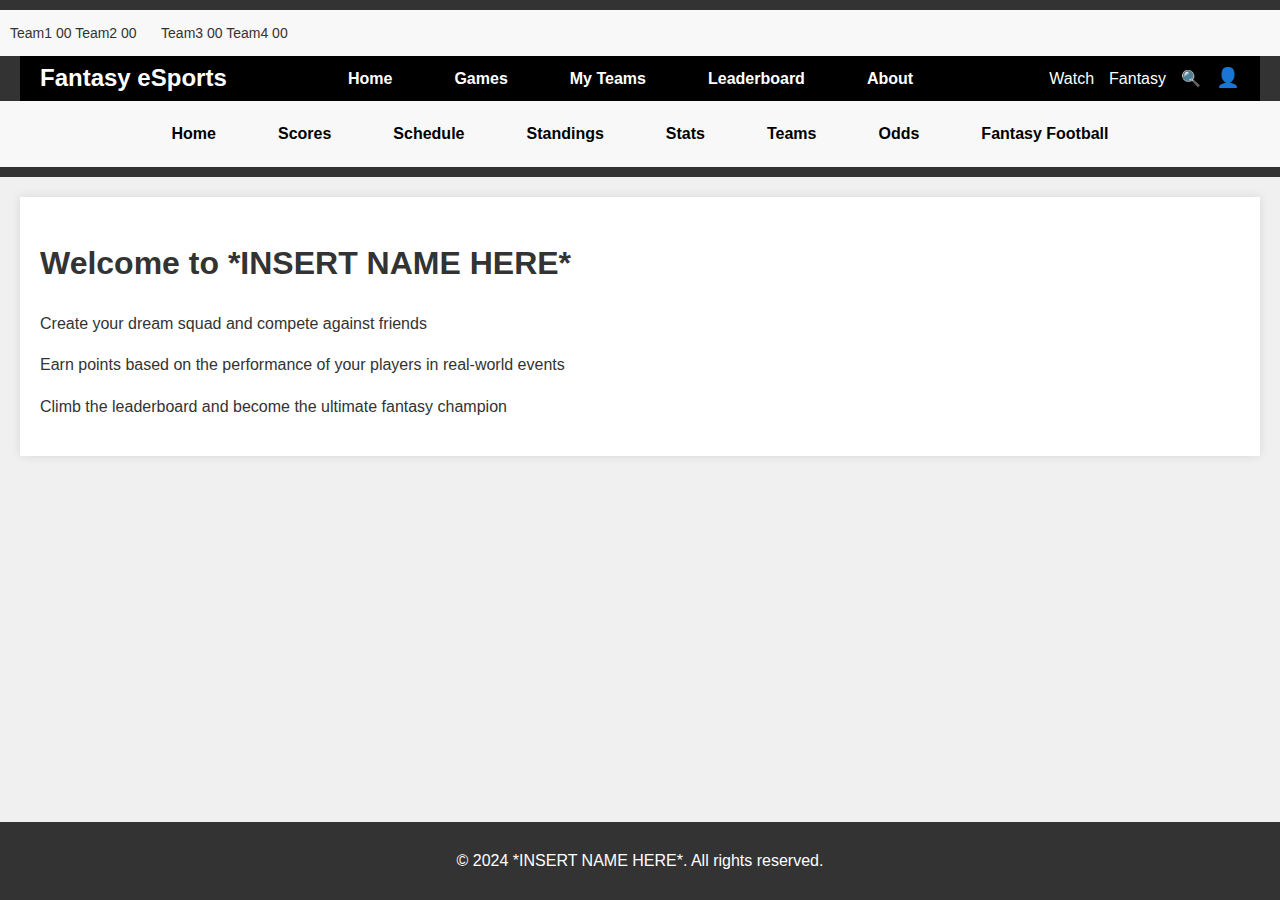
<file: index.html>
<!--
 * This file contains the HTML for the home page of the Fantasy eSports website.
 * It includes information about the home page and its functionality.
 * The page includes a navigation menu, main content sections, and a footer.
 * It uses HTML, CSS, and JavaScript.
 * 
 * @author Nikolas J Petroff
 * @version 1.0
 * @since 10-04-2024
 -->

<!DOCTYPE html>
<html lang="en">
<head>
    <meta charset="UTF-8">
    <meta name="viewport" content="width=device-width, initial-scale=1.0">
    <title>Fantasy eSports</title>
    <link rel="stylesheet" href="css/style.css">
</head>
<body>
    <header>
        <div class="scoreboard">
            <!-- We'll add a scrollable scoreboard here -->
            <div class="score-item">
                <span>Team1 00</span>
                <span>Team2 00</span>
            </div>
            <div class="score-item">
                <span>Team3 00</span>
                <span>Team4 00</span>
            </div>
            <!-- Add more score items as needed -->
        </div>
        <nav class="main-nav">
            <div class="logo">Fantasy eSports</div>
            <ul class="menu">
                <li><a href="index.html">Home</a></li>
                <li class="dropdown">
                    <a href="#" class="dropbtn">Games</a>
                    <div class="dropdown-content">
                        <a href="Pages/call-of-duty.html">Call of Duty</a>
                        <a href="Pages/csgo.html">CS:GO</a>
                        <a href="Pages/valorant.html">Valorant</a>
                    </div>
                </li>
                <li><a href="Pages/my-teams.html">My Teams</a></li>
                <li><a href="Pages/leaderboard.html">Leaderboard</a></li>
                <li><a href="Pages/about.html">About</a></li>
            </ul>
            <div class="nav-right">
                <a href="#">Watch</a>
                <a href="#">Fantasy</a>
                <a href="#" class="search-icon">🔍</a>
                <a href="Pages/profile.html" class="user-icon">👤</a>
            </div>
        </nav>
        <nav class="sub-nav">
            <ul class="menu">
                <li><a href="#">Home</a></li>
                <li><a href="#">Scores</a></li>      
                <li><a href="#">Schedule</a></li>
                <li><a href="#">Standings</a></li>
                <li><a href="#">Stats</a></li>
                <li><a href="#">Teams</a></li>
                <li><a href="#">Odds</a></li>
                <li><a href="#">Fantasy Football</a></li>
            </ul>
        </nav>
    </header>

    <main>
        <h1>Welcome to *INSERT NAME HERE*</h1>
        <p>Create your dream squad and compete against friends</p>
        <p>Earn points based on the performance of your players in real-world events</p>
        <p>Climb the leaderboard and become the ultimate fantasy champion</p>
    </main>

    <footer>
        <p>&copy; 2024 *INSERT NAME HERE*. All rights reserved.</p>
    </footer>

    <script src="js/main.js"></script>
</body>
</html>
</file>
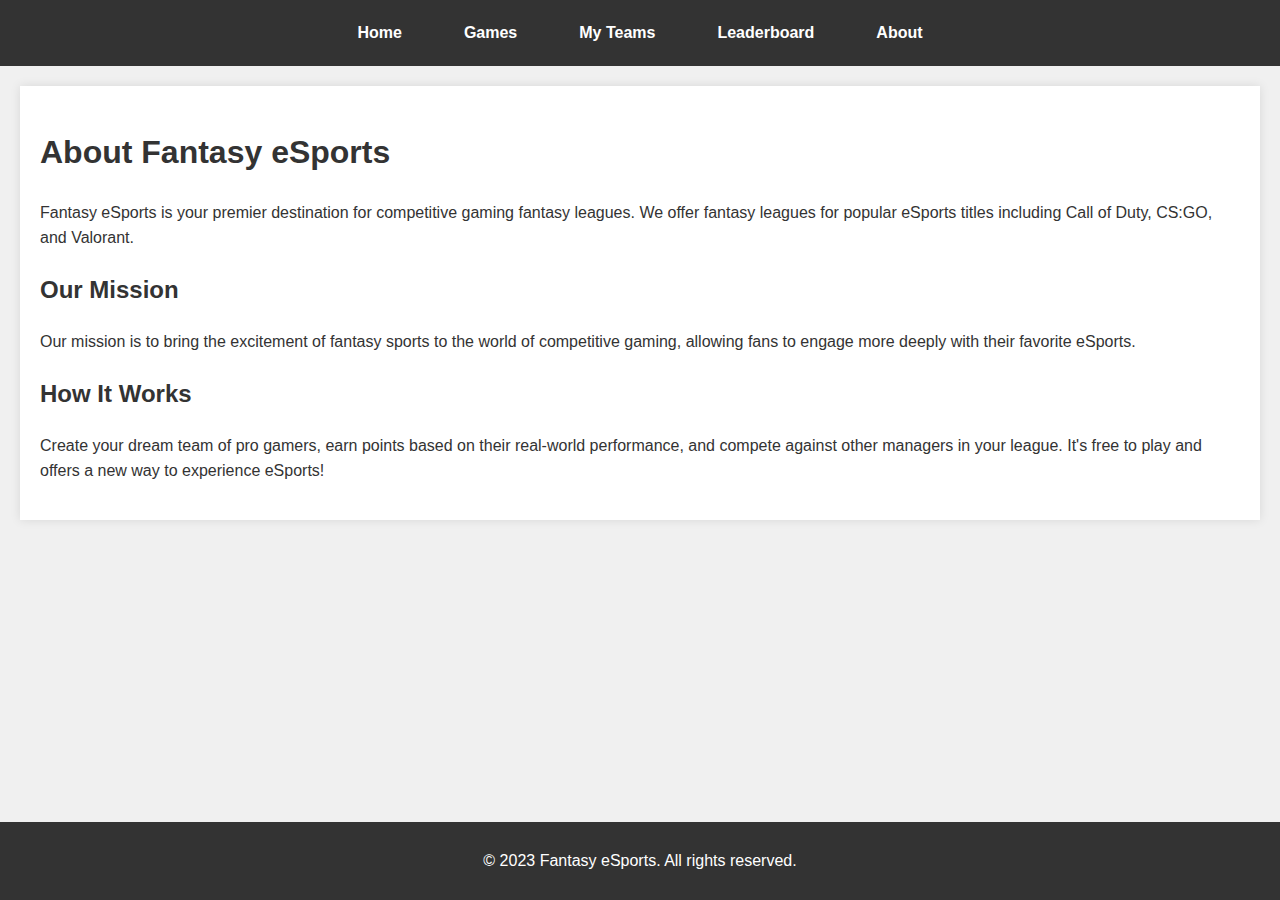
<file: Pages/about.html>
<!--
 * This file contains the HTML for the About page of the Fantasy eSports website.
 * It provides information about the website's purpose, mission, and how it works.
 * The page includes a navigation menu, main content sections, and a footer.
 * 
 * @author Nikolas J Petroff
 * @version 1.0
 * @since 10-04-2024
 -->

<!DOCTYPE html>
<html lang="en">
<head>
    <meta charset="UTF-8">
    <meta name="viewport" content="width=device-width, initial-scale=1.0">
    <title>Fantasy eSports - About</title>
    <link rel="stylesheet" href="../css/style.css">
</head>
<body>
    <header>
        <nav>
            <ul class="menu">
                <li><a href="../index.html">Home</a></li>
                <li class="dropdown">
                    <a href="#" class="dropbtn">Games</a>
                    <div class="dropdown-content">
                        <a href="call-of-duty.html">Call of Duty</a>
                        <a href="csgo.html">CS:GO</a>
                        <a href="valorant.html">Valorant</a>
                    </div>
                </li>
                <li><a href="my-teams.html">My Teams</a></li>
                <li><a href="leaderboard.html">Leaderboard</a></li>
                <li><a href="about.html">About</a></li>
            </ul>
        </nav>
    </header>

    <main>
        <h1>About Fantasy eSports</h1>
        <p>Fantasy eSports is your premier destination for competitive gaming fantasy leagues. We offer fantasy leagues for popular eSports titles including Call of Duty, CS:GO, and Valorant.</p>
        
        <section>
            <h2>Our Mission</h2>
            <p>Our mission is to bring the excitement of fantasy sports to the world of competitive gaming, allowing fans to engage more deeply with their favorite eSports.</p>
        </section>

        <section>
            <h2>How It Works</h2>
            <p>Create your dream team of pro gamers, earn points based on their real-world performance, and compete against other managers in your league. It's free to play and offers a new way to experience eSports!</p>
        </section>
    </main>

    <footer>
        <p>&copy; 2023 Fantasy eSports. All rights reserved.</p>
    </footer>

    <script src="../js/main.js"></script>
</body>
</html>
</file>
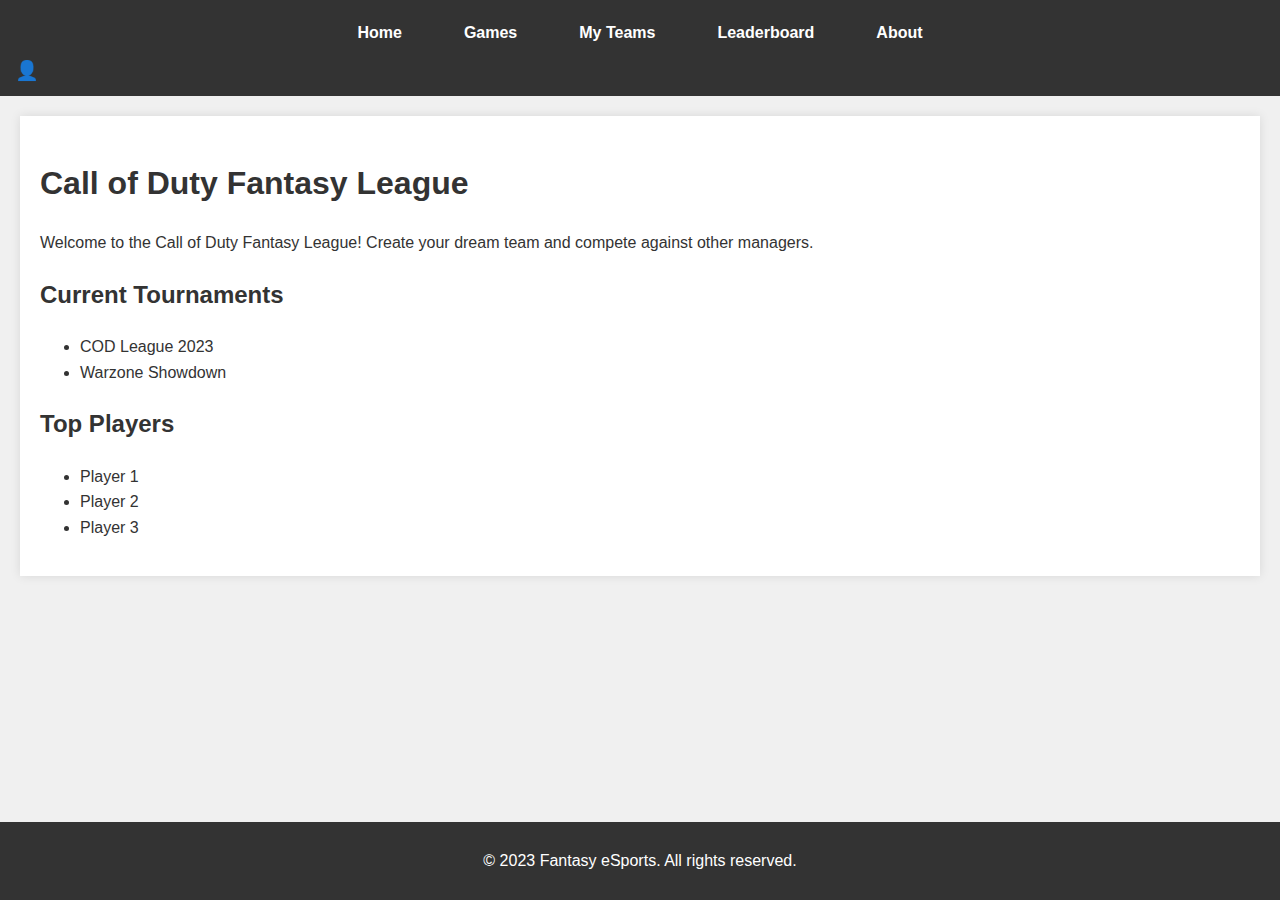
<file: Pages/call-of-duty.html>
<!--
 * This file contains the HTML for the Call of Duty page of the Fantasy eSports website.
 * It includes information about the Call of Duty game and its tournaments.
 * The page includes a navigation menu, main content sections, and a footer.
 * 
 * @author Nikolas J Petroff
 * @version 1.0
 * @since 10-04-2024
 -->

<!DOCTYPE html>
<html lang="en">
<head>
    <meta charset="UTF-8">
    <meta name="viewport" content="width=device-width, initial-scale=1.0">
    <title>Fantasy eSports - Call of Duty</title>
    <link rel="stylesheet" href="../css/style.css">
</head>
<body>
    <header>
        <nav>
            <ul class="menu">
                <li><a href="../index.html">Home</a></li>
                <li class="dropdown">
                    <a href="#" class="dropbtn">Games</a>
                    <div class="dropdown-content">
                        <a href="call-of-duty.html">Call of Duty</a>
                        <a href="csgo.html">CS:GO</a>
                        <a href="valorant.html">Valorant</a>
                    </div>
                </li>
                <li><a href="my-teams.html">My Teams</a></li>
                <li><a href="leaderboard.html">Leaderboard</a></li>
                <li><a href="about.html">About</a></li>
            </ul>
            <div class="nav-right">
                <a href="../Pages/profile.html" class="user-icon">👤</a>
            </div>
        </nav>
    </header>

    <main>
        <h1>Call of Duty Fantasy League</h1>
        <p>Welcome to the Call of Duty Fantasy League! Create your dream team and compete against other managers.</p>
        
        <!-- Add more Call of Duty specific content here -->
        <section>
            <h2>Current Tournaments</h2>
            <ul>
                <li>COD League 2023</li>
                <li>Warzone Showdown</li>
                <!-- Add more tournaments as needed -->
            </ul>
        </section>

        <section>
            <h2>Top Players</h2>
            <ul>
                <li>Player 1</li>
                <li>Player 2</li>
                <li>Player 3</li>
                <!-- Add more players as needed -->
            </ul>
        </section>
    </main>

    <footer>
        <p>&copy; 2023 Fantasy eSports. All rights reserved.</p>
    </footer>

    <script src="../js/main.js"></script>
</body>
</html>
</file>
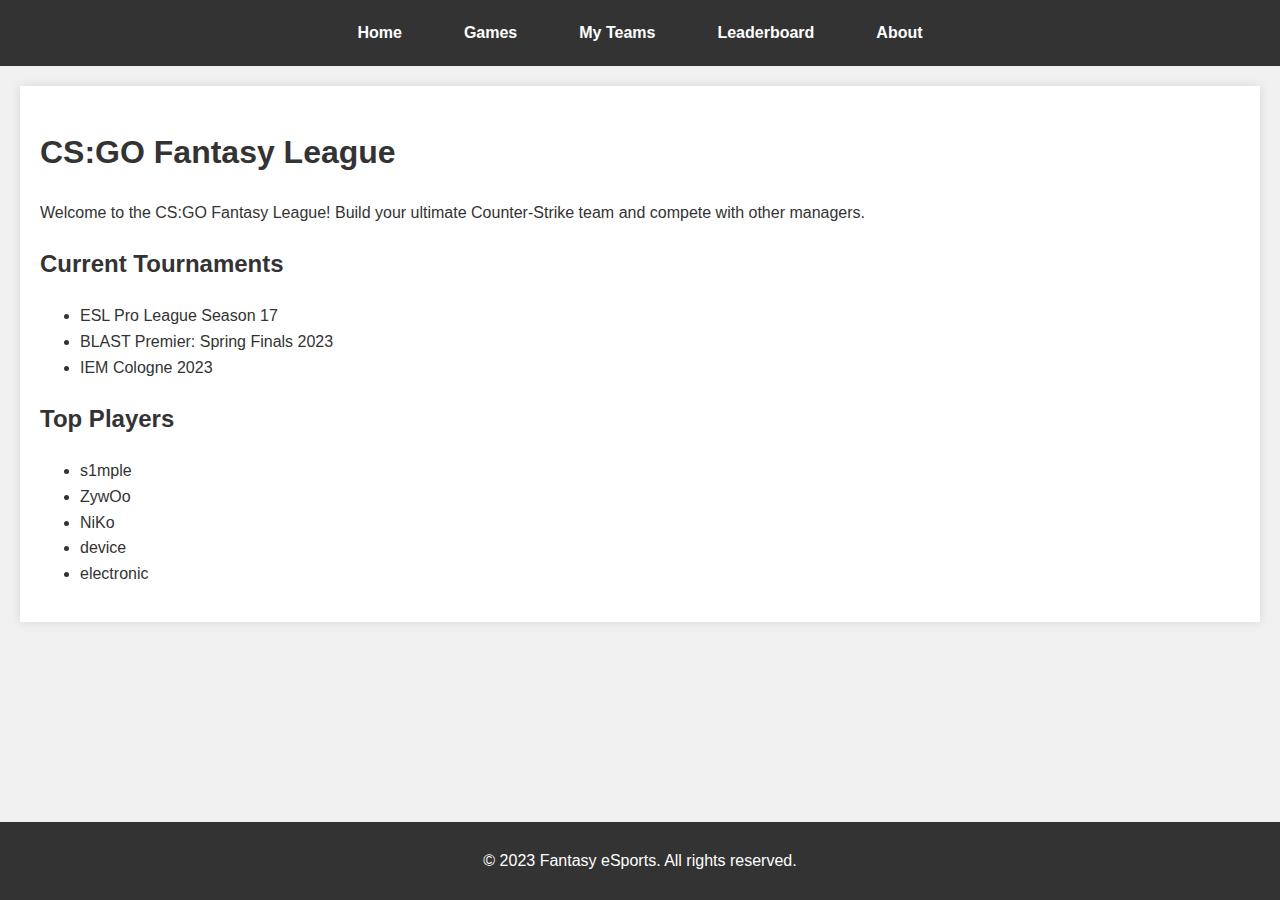
<file: Pages/csgo.html>
<!--
 * This file contains the HTML for the CS:GO page of the Fantasy eSports website.
 * It includes information about the CS:GO game and its tournaments.
 * The page includes a navigation menu, main content sections, and a footer.
 * 
 * @author Nikolas J Petroff
 * @version 1.0
 * @since 10-04-2024
 -->

<!DOCTYPE html>
<html lang="en">
<head>
    <meta charset="UTF-8">
    <meta name="viewport" content="width=device-width, initial-scale=1.0">
    <title>Fantasy eSports - CS:GO</title>
    <link rel="stylesheet" href="../css/style.css">
</head>
<body>
    <header>
        <nav>
            <ul class="menu">
                <li><a href="../index.html">Home</a></li>
                <li class="dropdown">
                    <a href="#" class="dropbtn">Games</a>
                    <div class="dropdown-content">
                        <a href="call-of-duty.html">Call of Duty</a>
                        <a href="csgo.html">CS:GO</a>
                        <a href="valorant.html">Valorant</a>
                    </div>
                </li>
                <li><a href="my-teams.html">My Teams</a></li>
                <li><a href="leaderboard.html">Leaderboard</a></li>
                <li><a href="about.html">About</a></li>
            </ul>
        </nav>
    </header>

    <main>
        <h1>CS:GO Fantasy League</h1>
        <p>Welcome to the CS:GO Fantasy League! Build your ultimate Counter-Strike team and compete with other managers.</p>
        
        <section>
            <h2>Current Tournaments</h2>
            <ul>
                <li>ESL Pro League Season 17</li>
                <li>BLAST Premier: Spring Finals 2023</li>
                <li>IEM Cologne 2023</li>
            </ul>
        </section>

        <section>
            <h2>Top Players</h2>
            <ul>
                <li>s1mple</li>
                <li>ZywOo</li>
                <li>NiKo</li>
                <li>device</li>
                <li>electronic</li>
            </ul>
        </section>
    </main>

    <footer>
        <p>&copy; 2023 Fantasy eSports. All rights reserved.</p>
    </footer>

    <script src="../js/main.js"></script>
</body>
</html>
</file>
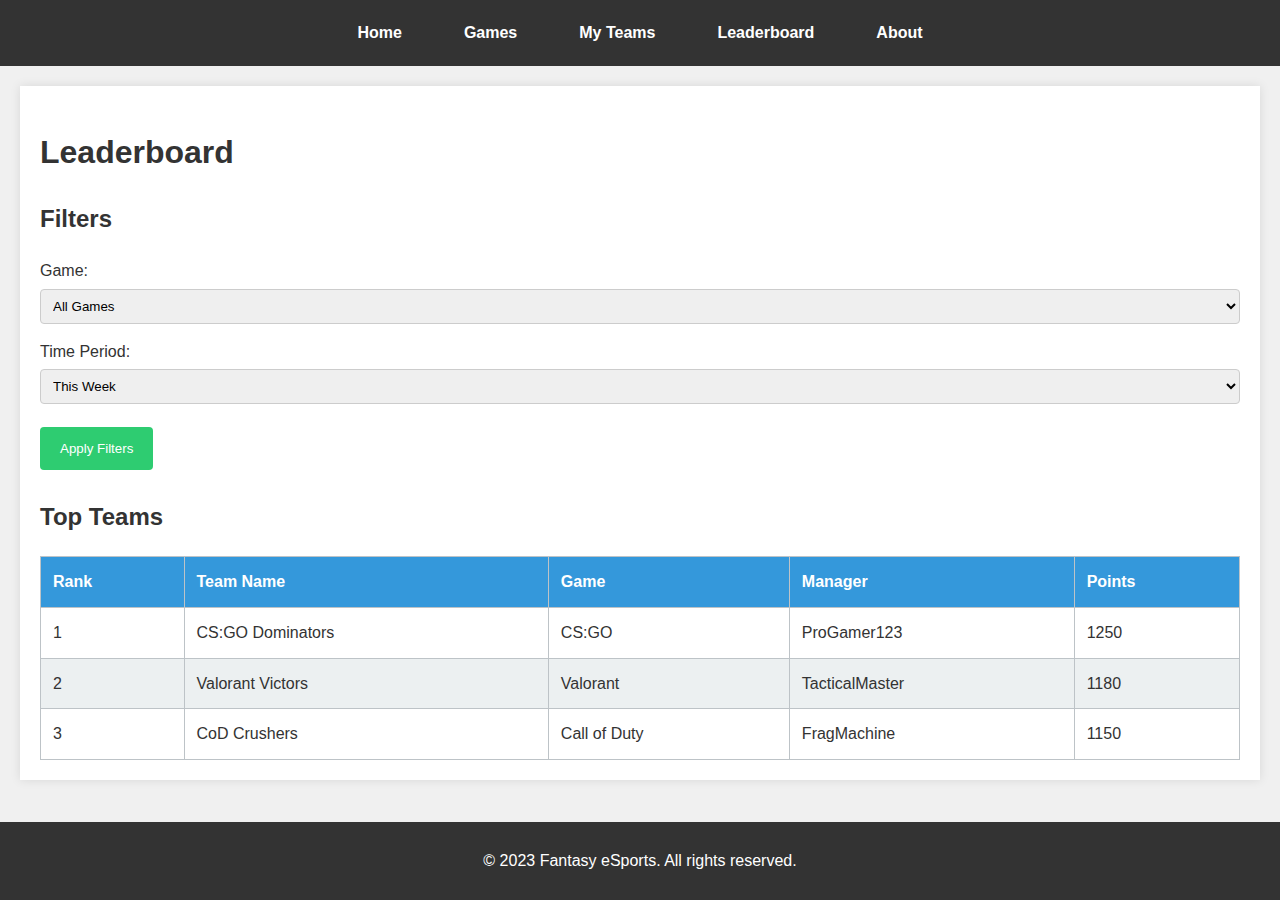
<file: Pages/leaderboard.html>
<!--
 * This file contains the HTML for the Leaderboard page of the Fantasy eSports website.
 * It includes information about the Leaderboard and its functionality.
 * The page includes a navigation menu, main content sections, and a footer.
 * 
 * @author Nikolas J Petroff
 * @version 1.0
 * @since 10-04-2024
 -->

<!DOCTYPE html>
<html lang="en">
<head>
    <meta charset="UTF-8">
    <meta name="viewport" content="width=device-width, initial-scale=1.0">
    <title>Fantasy eSports - Leaderboard</title>
    <link rel="stylesheet" href="../css/style.css">
</head>
<body>
    <header>
        <nav>
            <ul class="menu">
                <li><a href="../index.html">Home</a></li>
                <li class="dropdown">
                    <a href="#" class="dropbtn">Games</a>
                    <div class="dropdown-content">
                        <a href="call-of-duty.html">Call of Duty</a>
                        <a href="csgo.html">CS:GO</a>
                        <a href="valorant.html">Valorant</a>
                    </div>
                </li>
                <li><a href="my-teams.html">My Teams</a></li>
                <li><a href="leaderboard.html">Leaderboard</a></li>
                <li><a href="about.html">About</a></li>
            </ul>
        </nav>
    </header>

    <main>
        <h1>Leaderboard</h1>
        
        <section id="leaderboard-filters">
            <h2>Filters</h2>
            <form id="filter-form">
                <label for="game-filter">Game:</label>
                <select id="game-filter" name="game-filter">
                    <option value="all">All Games</option>
                    <option value="cod">Call of Duty</option>
                    <option value="csgo">CS:GO</option>
                    <option value="valorant">Valorant</option>
                </select>

                <label for="time-period">Time Period:</label>
                <select id="time-period" name="time-period">
                    <option value="weekly">This Week</option>
                    <option value="monthly">This Month</option>
                    <option value="all-time">All Time</option>
                </select>

                <button type="submit">Apply Filters</button>
            </form>
        </section>

        <section id="leaderboard-table">
            <h2>Top Teams</h2>
            <table>
                <thead>
                    <tr>
                        <th>Rank</th>
                        <th>Team Name</th>
                        <th>Game</th>
                        <th>Manager</th>
                        <th>Points</th>
                    </tr>
                </thead>
                <tbody>
                    <tr>
                        <td>1</td>
                        <td>CS:GO Dominators</td>
                        <td>CS:GO</td>
                        <td>ProGamer123</td>
                        <td>1250</td>
                    </tr>
                    <tr>
                        <td>2</td>
                        <td>Valorant Victors</td>
                        <td>Valorant</td>
                        <td>TacticalMaster</td>
                        <td>1180</td>
                    </tr>
                    <tr>
                        <td>3</td>
                        <td>CoD Crushers</td>
                        <td>Call of Duty</td>
                        <td>FragMachine</td>
                        <td>1150</td>
                    </tr>
                    <!-- Add more rows as needed -->
                </tbody>
            </table>
        </section>
    </main>

    <footer>
        <p>&copy; 2023 Fantasy eSports. All rights reserved.</p>
    </footer>

    <script src="../js/main.js"></script>
</body>
</html>
</file>
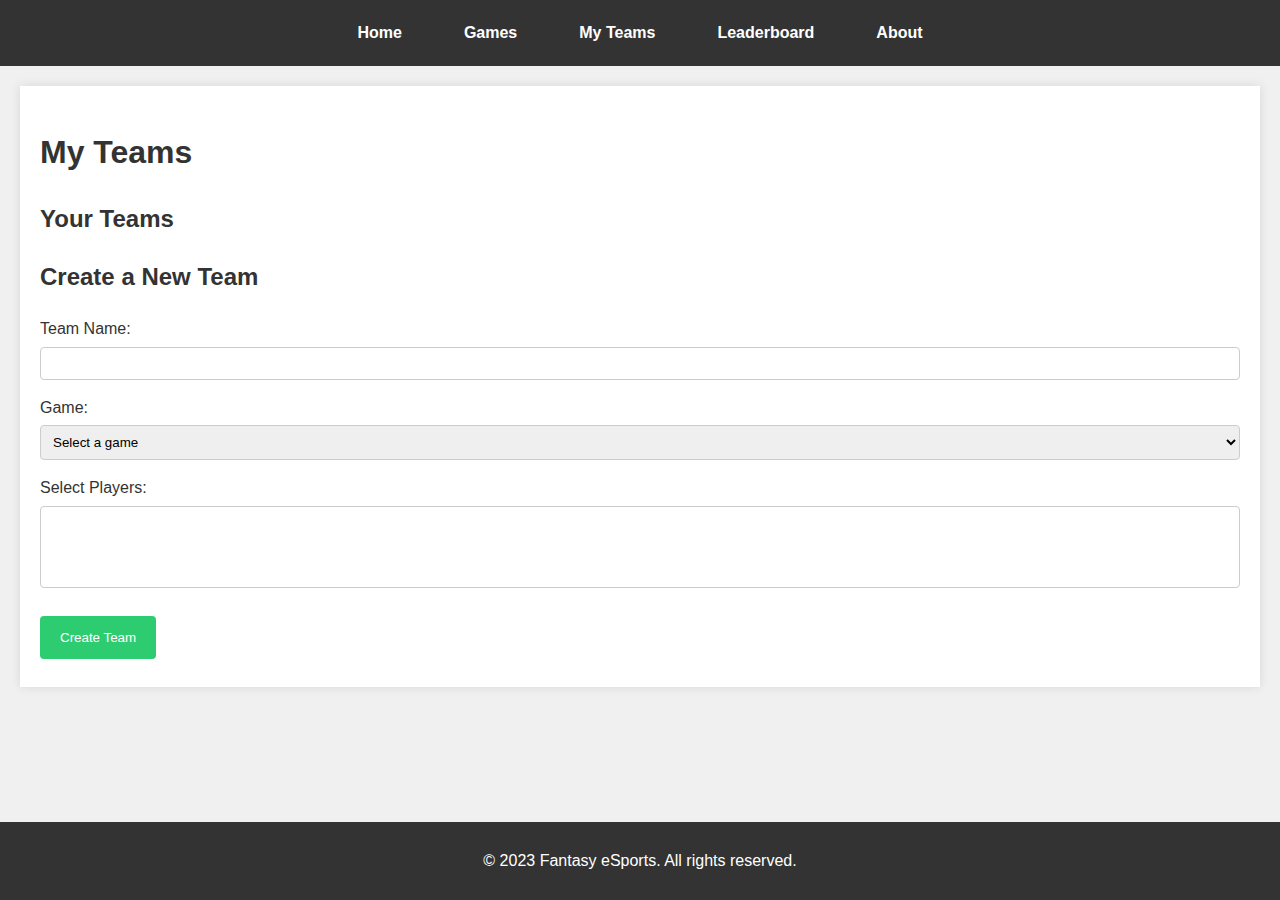
<file: Pages/my-teams.html>
<!--
 * This file contains the HTML for the My Teams page of the Fantasy eSports website.
 * It includes information about the My Teams page and its functionality.
 * The page includes a navigation menu, main content sections, and a footer.
 * 
 * @author Nikolas J Petroff
 * @version 1.0
 * @since 10-04-2024
 -->

<!DOCTYPE html>
<html lang="en">
<head>
    <meta charset="UTF-8">
    <meta name="viewport" content="width=device-width, initial-scale=1.0">
    <title>Fantasy eSports - My Teams</title>
    <link rel="stylesheet" href="../css/style.css">
</head>
<body>
    <header>
        <nav>
            <ul class="menu">
                <li><a href="../index.html">Home</a></li>
                <li class="dropdown">
                    <a href="#" class="dropbtn">Games</a>
                    <div class="dropdown-content">
                        <a href="call-of-duty.html">Call of Duty</a>
                        <a href="csgo.html">CS:GO</a>
                        <a href="valorant.html">Valorant</a>
                    </div>
                </li>
                <li><a href="my-teams.html">My Teams</a></li>
                <li><a href="leaderboard.html">Leaderboard</a></li>
                <li><a href="about.html">About</a></li>
            </ul>
        </nav>
    </header>

    <main>
        <h1>My Teams</h1>
        
        <section id="existing-teams">
            <h2>Your Teams</h2>
            <div id="teams-container"></div>
        </section>

        <section id="create-team">
            <h2>Create a New Team</h2>
            <form id="new-team-form">
                <label for="team-name">Team Name:</label>
                <input type="text" id="team-name" name="team-name" required>

                <label for="game">Game:</label>
                <select id="game" name="game" required>
                    <option value="">Select a game</option>
                    <option value="cod">Call of Duty</option>
                    <option value="csgo">CS:GO</option>
                    <option value="valorant">Valorant</option>
                </select>

                <label for="players">Select Players:</label>
                <select id="players" name="players" multiple required>
                    <!-- Options will be populated dynamically -->
                </select>

                <button type="submit">Create Team</button>
            </form>
        </section>
    </main>

    <footer>
        <p>&copy; 2023 Fantasy eSports. All rights reserved.</p>
    </footer>

    <script src="../js/main.js"></script>
    <script src="../js/team-creation.js"></script>
</body>
</html>
</file>
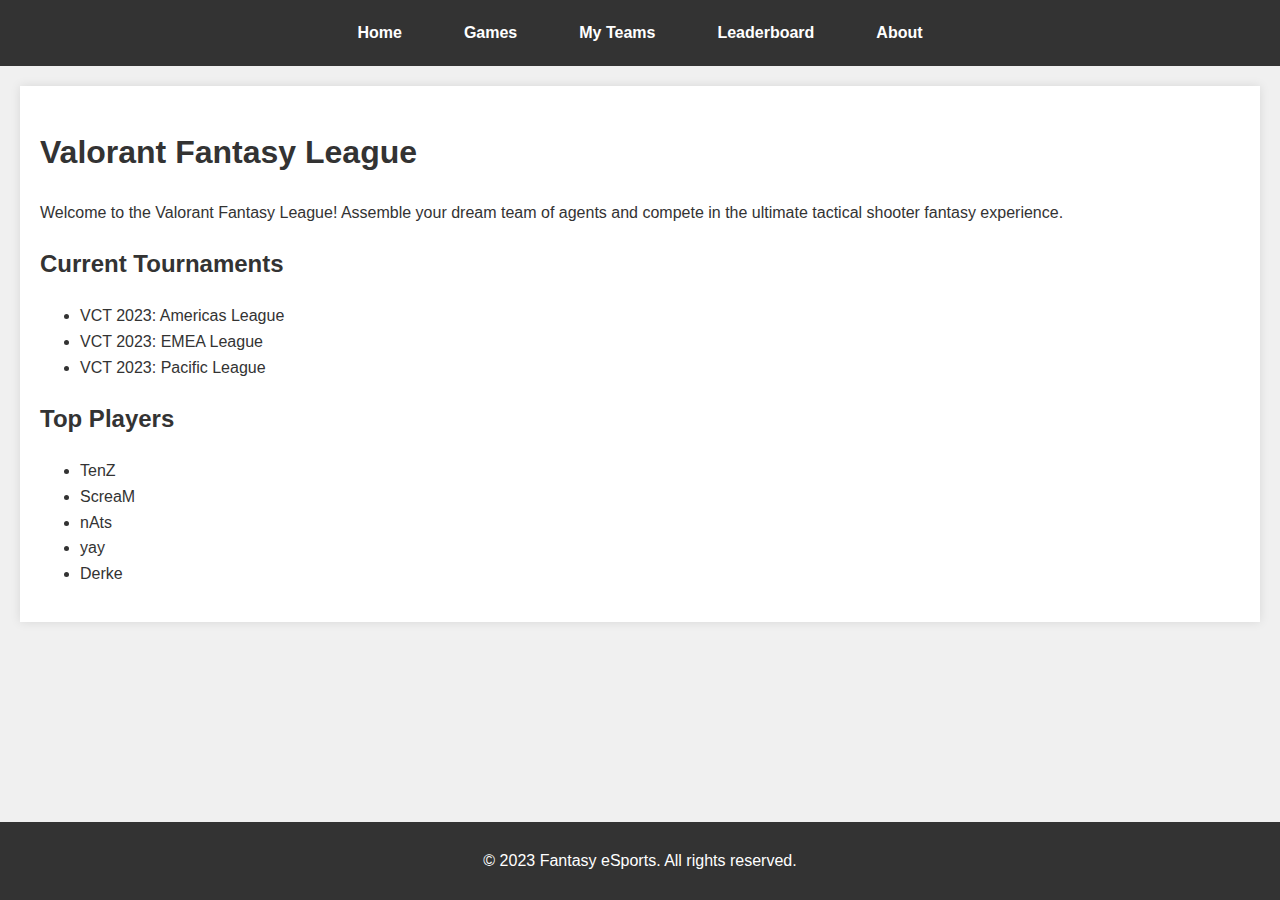
<file: Pages/valorant.html>
<!--
 * This file contains the HTML for the Valorant page of the Fantasy eSports website.
 * It includes information about the Valorant game and its tournaments.
 * The page includes a navigation menu, main content sections, and a footer.
 * 
 * @author Nikolas J Petroff
 * @version 1.0
 * @since 10-04-2024
 -->

<!DOCTYPE html>
<html lang="en">
<head>
    <meta charset="UTF-8">
    <meta name="viewport" content="width=device-width, initial-scale=1.0">
    <title>Fantasy eSports - Valorant</title>
    <link rel="stylesheet" href="../css/style.css">
</head>
<body>
    <header>
        <nav>
            <ul class="menu">
                <li><a href="../index.html">Home</a></li>
                <li class="dropdown">
                    <a href="#" class="dropbtn">Games</a>
                    <div class="dropdown-content">
                        <a href="call-of-duty.html">Call of Duty</a>
                        <a href="csgo.html">CS:GO</a>
                        <a href="valorant.html">Valorant</a>
                    </div>
                </li>
                <li><a href="my-teams.html">My Teams</a></li>
                <li><a href="leaderboard.html">Leaderboard</a></li>
                <li><a href="about.html">About</a></li>
            </ul>
        </nav>
    </header>

    <main>
        <h1>Valorant Fantasy League</h1>
        <p>Welcome to the Valorant Fantasy League! Assemble your dream team of agents and compete in the ultimate tactical shooter fantasy experience.</p>
        
        <section>
            <h2>Current Tournaments</h2>
            <ul>
                <li>VCT 2023: Americas League</li>
                <li>VCT 2023: EMEA League</li>
                <li>VCT 2023: Pacific League</li>
            </ul>
        </section>

        <section>
            <h2>Top Players</h2>
            <ul>
                <li>TenZ</li>
                <li>ScreaM</li>
                <li>nAts</li>
                <li>yay</li>
                <li>Derke</li>
            </ul>
        </section>
    </main>

    <footer>
        <p>&copy; 2023 Fantasy eSports. All rights reserved.</p>
    </footer>

    <script src="../js/main.js"></script>
</body>
</html>
</file>
<file: css/style.css>
/*
 * This file contains the CSS for the website.
 * It uses CSS.
 * It is used to style the website.
 * 
 * @author Nikolas J Petroff
 * @version 1.0
 * @since 10-04-2024
 */

body {
    font-family: Arial, sans-serif;
    margin: 0;
    padding: 0;
    line-height: 1.6;
    background-color: #f0f0f0;
    color: #333;
}

header {
    background-color: #333;
    padding: 10px 0;
}

.scoreboard {
    background-color: #f8f8f8;
    padding: 10px;
    overflow-x: auto;
    white-space: nowrap;
}

.score-item {
    display: inline-block;
    margin-right: 20px;
    font-size: 14px;
}

.main-nav {
    display: flex;
    justify-content: space-between;
    align-items: center;
    max-width: 1200px;
    margin: 0 auto;
    padding: 0 20px;
    background-color: #000;
    color: #fff;
}

.logo {
    color: #fff;
    font-size: 24px;
    font-weight: bold;
}

.menu {
    list-style-type: none;
    margin: 0;
    padding: 0;
    display: flex;
    justify-content: center;
    align-items: center;
}

.menu li {
    margin: 0 1rem;
    position: relative;
}

.menu a {
    color: #fff;
    text-decoration: none;
    font-weight: bold;
    padding: 10px 15px;
    display: block;
}

.dropdown {
    position: relative;
}

.dropbtn {
    cursor: pointer;
}

.dropdown-content {
    display: none;
    position: absolute;
    background-color: #f9f9f9;
    min-width: 160px;
    box-shadow: 0px 8px 16px 0px rgba(0,0,0,0.2);
    z-index: 1;
    top: 100%;
    left: 0;
}

.dropdown-content a {
    color: #333;
    padding: 12px 16px;
    text-decoration: none;
    display: block;
}

.dropdown:hover .dropdown-content {
    display: block;
}

.dropdown-content a:hover {
    background-color: #f1f1f1;
}

.nav-right {
    display: flex;
    align-items: center;
}

.nav-right a {
    color: #fff;
    text-decoration: none;
    margin-left: 15px;
}

.user-icon {
    font-size: 1.2em;
}

.sub-nav {
    background-color: #f8f8f8;
    padding: 10px 20px;
}

.sub-nav .menu a {
    color: #000;
}

main {
    max-width: 1200px;
    margin: 20px auto;
    padding: 20px;
    background-color: #fff;
    box-shadow: 0 0 10px rgba(0,0,0,0.1);
}

footer {
    background-color: #333;
    color: #fff;
    text-align: center;
    padding: 10px 0;
    position: absolute;
    bottom: 0;
    width: 100%;
}

/* Styles for the team cards */
.team-card {
    border: 1px solid #bdc3c7;
    border-radius: 8px;
    padding: 15px;
    width: calc(50% - 10px);
    box-shadow: 0 2px 5px rgba(0,0,0,0.1);
    background-color: #ecf0f1;
}

.team-card button {
    background-color: #3498db;
    color: white;
    border: none;
    padding: 10px 20px;
    text-align: center;
    text-decoration: none;
    display: inline-block;
    font-size: 16px;
    margin: 4px 2px;
    cursor: pointer;
    border-radius: 4px;
}

.team-card button:hover {
    background-color: #2980b9;
}

/* Styles for forms */
form input[type="text"],
form select {
    width: 100%;
    padding: 8px;
    margin: 5px 0 15px 0;
    display: inline-block;
    border: 1px solid #ccc;
    border-radius: 4px;
    box-sizing: border-box;
}

form button {
    background-color: #2ecc71;
    color: white;
    padding: 14px 20px;
    margin: 8px 0;
    border: none;
    border-radius: 4px;
    cursor: pointer;
}

form button:hover {
    background-color: #27ae60;
}

/* Styles for the leaderboard table */
#leaderboard-table table {
    width: 100%;
    border-collapse: collapse;
    margin-top: 20px;
}

#leaderboard-table th,
#leaderboard-table td {
    border: 1px solid #bdc3c7;
    padding: 12px;
    text-align: left;
}

#leaderboard-table th {
    background-color: #3498db;
    color: white;
}

#leaderboard-table tr:nth-child(even) {
    background-color: #ecf0f1;
}

#leaderboard-table tr:hover {
    background-color: #e0e0e0;
}

/* Responsive design */
@media (max-width: 768px) {
    .main-nav, .sub-nav .menu {
        flex-direction: column;
    }
    
    .nav-right {
        margin-top: 10px;
    }
}

.team-card {
    border: 1px solid #ddd;
    border-radius: 8px;
    padding: 15px;
    margin-bottom: 15px;
    background-color: #f9f9f9;
}

.team-card h3 {
    margin-top: 0;
    color: #333;
}

/* Add these styles to your existing CSS */

#profile-container {
    max-width: 400px;
    margin: 0 auto;
}

#login-form, #signup-form, #user-profile {
    background-color: #f9f9f9;
    padding: 20px;
    border-radius: 8px;
    margin-bottom: 20px;
}

#login-form h2, #signup-form h2, #user-profile h2 {
    margin-top: 0;
}

#login-form form, #signup-form form {
    display: flex;
    flex-direction: column;
}

#login-form input, #signup-form input {
    margin-bottom: 10px;
    padding: 8px;
    border: 1px solid #ddd;
    border-radius: 4px;
}

#login-form button, #signup-form button, #logout-button {
    background-color: #3498db;
    color: white;
    border: none;
    padding: 10px;
    border-radius: 4px;
    cursor: pointer;
}

#login-form button:hover, #signup-form button:hover, #logout-button:hover {
    background-color: #2980b9;
}

#profile-picture {
    display: block;
    margin: 20px auto;
    border-radius: 50%;
}
</file>
